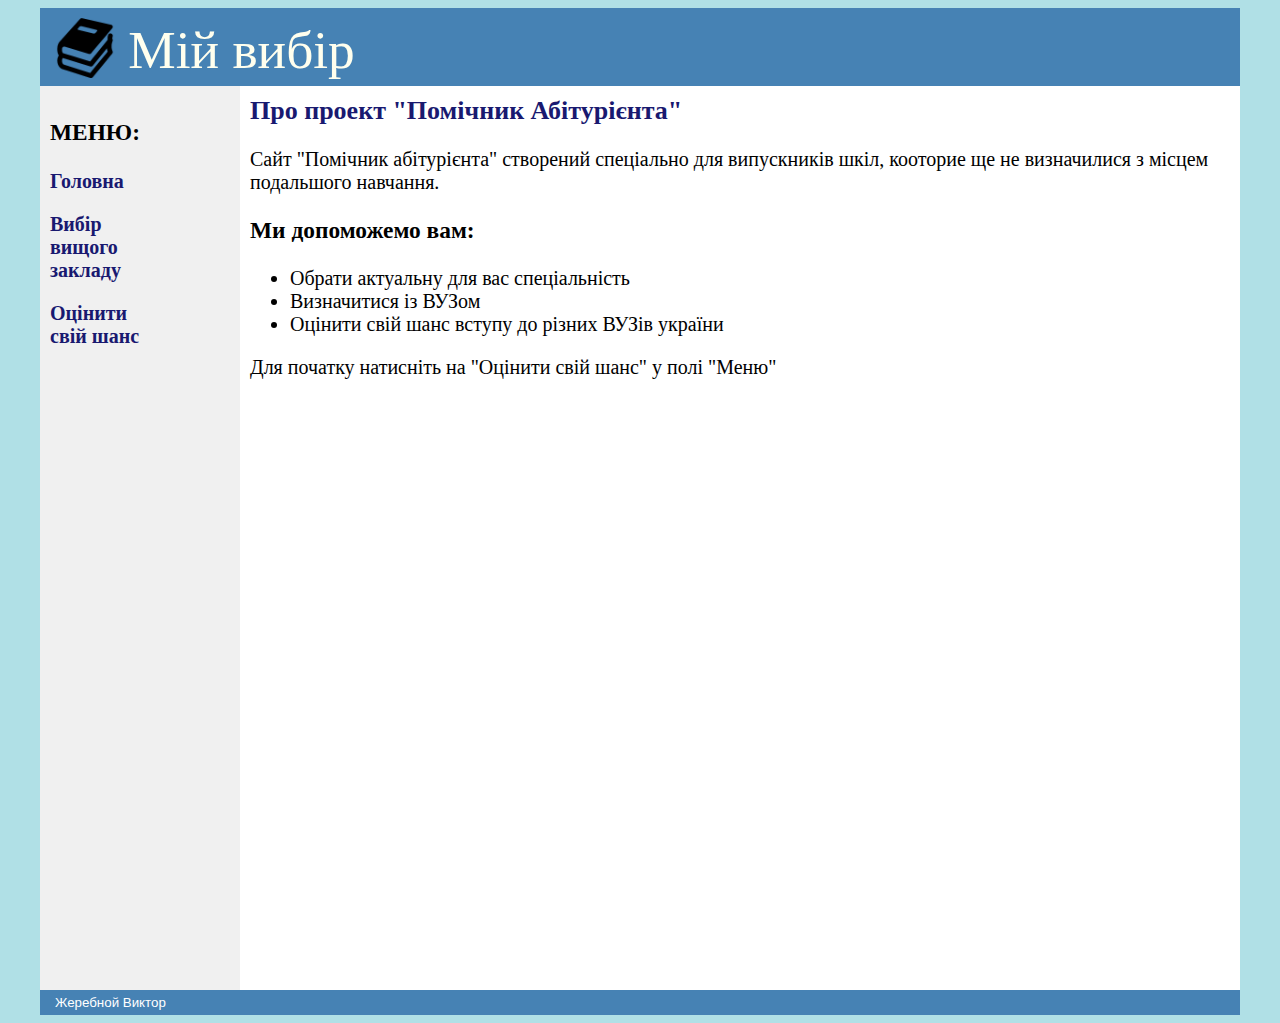
<file: index.html>
<html>
	<head>
	  <meta http-equiv="Content-Type" content="text/html; charset=utf-8" />
	  <title>Мій вибір</title>
	  <link rel="stylesheet" href="style.css">
	 </head>
	 <body>
	  <div id="container">
	  
	   <div id="header">
	   <img src="books.png" alt="Помічник Абітурієнта" id="logo">
	   Мій вибір
	   </div>
	   <div id="sidebar">
		<h3>МЕНЮ:</h3>
		<p><a href="index.html" class="punkt">Головна</a></p>
		<p><a href="start.html" class="punkt">Вибір вищого закладу</a></p>
		<p><a href="shans.html" class="punkt">Оцінити свій шанс</a></p>
	   </div>
	   <div id="content">
		<h2>Про проект "Помічник Абітурієнта"</h2>
		<p>Сайт "Помічник абітурієнта" створений спеціально для випускників шкіл, кооторие ще не визначилися з місцем подальшого навчання.</p>
		<h3>Ми допоможемо вам:</h3>
		<ul>
			<li>Обрати актуальну для вас спеціальність</li>
			<li>Визначитися із ВУЗом</li>
			<li>Оцінити свій шанс вступу до різних ВУЗів україни</li>
	    </ul>
		<p>Для початку натисніть на "Оцінити свій шанс" у полі "Меню"</p>
	   </div>
	   <div id="footer"> Жеребной Виктор</div>
	  </div> 
	 </body>
</html>
</file>
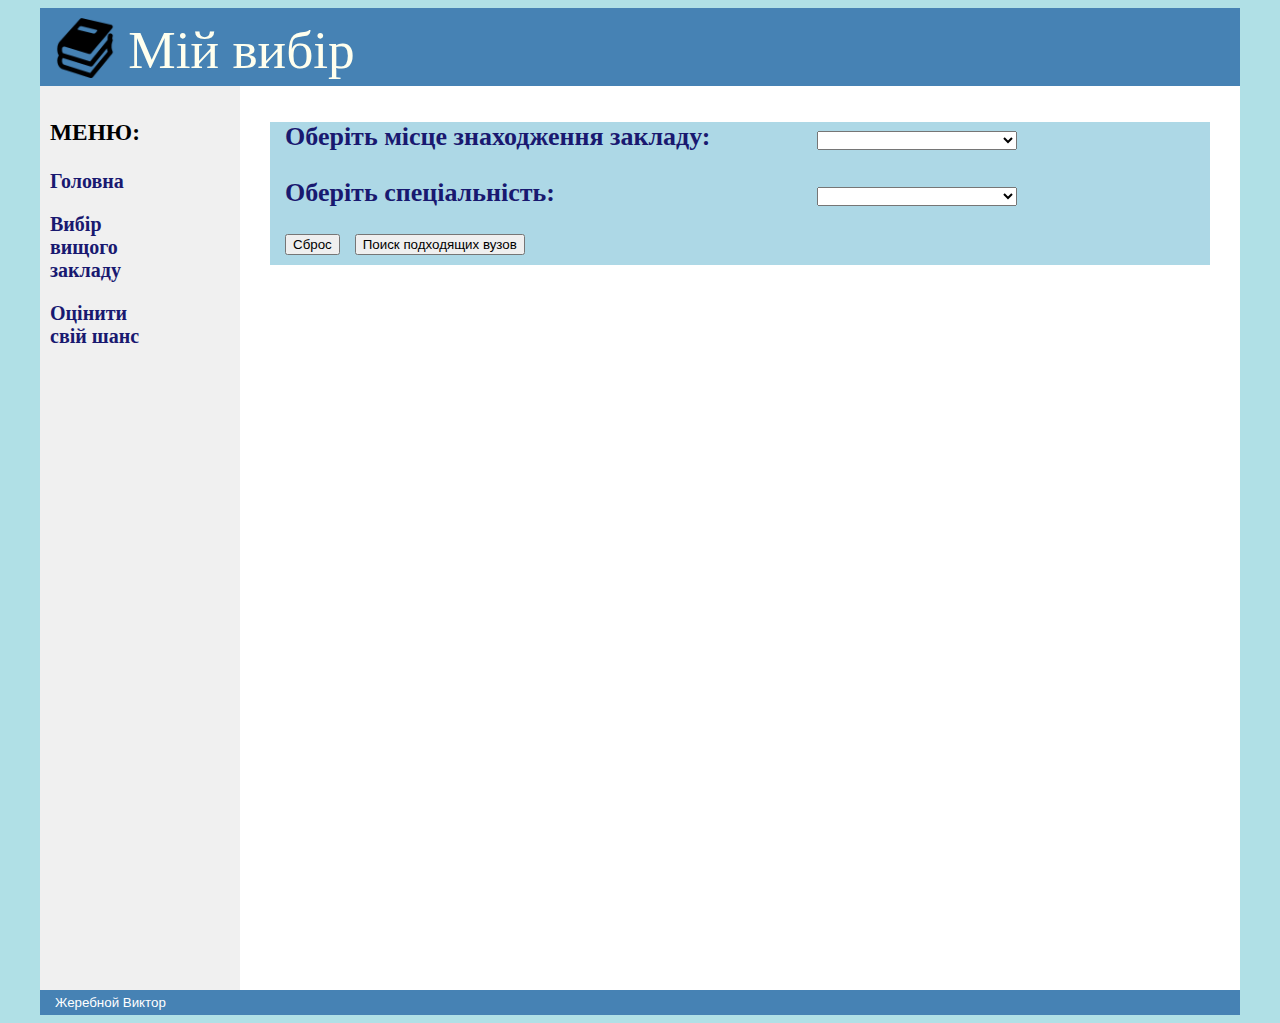
<file: shans.html>
<html>
	<head>
	  <meta http-equiv="Content-Type" content="text/html; charset=utf-8" />
	  <title>Мій вибір</title>
	  <link rel="stylesheet" href="style.css">
	  <script>
		function GetTable() {
			var gorod = document.getElementById("city").value;
			var sp = document.getElementById("spec").value;
			
		   var app = "https://script.googleusercontent.com/macros/echo?user_content_key=[base64]&lib=MeSao8dkO1hQtTlXzZPsez8Lvz31w0cnn",
			  output = '<table border="1"><tr><th>№ пункта</th><th>Місце знаходження </th><th>Назва навчального закладу</th><th>Спеціальність</th><th>Факультет</th><th>Освітня програма</th><th>Середній бал зно зарахованих на бюджет</th><th>Середній бал зно зарахованих на контракт</th><th>Конкурс на бюджетне місце</th></tr>',
			  xhr = new XMLHttpRequest();
		   xhr.open('GET', app);
		   xhr.onreadystatechange = function() {
			 if (xhr.readyState !== 4) return;

			 if (xhr.status == 200) {
				try {
					var r = JSON.parse(xhr.responseText),
					   result = r["result"];
					for (var i = 0; i < result.length; i++){
						if (r["result"][i][0] == gorod && r["result"][i][2] == sp){
						output += "<tr><td>" + (i+1) + "</td>";
						for(var j = 0; j < 8; j++){
						  var obj = r["result"][i][j];
						  output += "<td>" + obj + "</td>";
						}
						output += "</tr>";
					}
					}
					output += "</table>";
				} catch(e) {}
			 } 
			 
		   document.getElementById('info').innerHTML = output;
		   	document.getElementById('check').style.display = "block";
		   document.getElementById('content').style.height = "auto";
		   }
		   xhr.send()
		}
		function Clear(){
			document.getElementById("city").value = " ";
			document.getElementById("spec").value = " ";
		}
		function CheckChance(){
			var szno = document.getElementById("srzno").value;
			var nomer = document.getElementById("nomerPunkta").value;
			var korb = document.getElementById("kontrBudj").value;
			var balzno;
			var out;
			 var app = "https://script.googleusercontent.com/macros/echo?user_content_key=[base64]&lib=MeSao8dkO1hQtTlXzZPsez8Lvz31w0cnn",
			  output = '<table border="1"><tr><th>№ пункта</th><th>Місце знаходження </th><th>Назва навчального закладу</th><th>Спеціальність</th><th>Факультет</th><th>Освітня програма</th><th>Середній бал зно зарахованих на бюджет</th><th>Середній бал зно зарахованих на контракт</th><th>Конкурс на бюджетне місце</th></tr>',
			  xhr = new XMLHttpRequest();
		   xhr.open('GET', app);
		   xhr.onreadystatechange = function() {
			 if (xhr.readyState !== 4) return;
			 if (xhr.status == 200) {
				try {
					var r = JSON.parse(xhr.responseText),
					result = r["result"];
					if (korb == "b"){
						balzno = r["result"][nomer-1][5];
						}
					else if(korb == "k"){
						balzno = r["result"][nomer-1][5];
					}
			 } catch(e) {}
			 out = "Ваш шанс поступления  =  " + ((szno / balzno)*100) + " %";
			 document.getElementById('rezultat').innerHTML = out;
		   document.getElementById('content').style.height = "auto";
		   }
		   }
		   xhr.send()
		}
	</script>
	 </head>
	 <body>
	  <div id="container">
	  <div id="header">
	   <img src="books.png" alt="Помічник Абітурієнта" id="logo">
	   Мій вибір
	   </div>
	   <div id="sidebar">
		<h3>МЕНЮ:</h3>
		<p><a href="index.html" class="punkt">Головна</a></p>
		<p><a href="start.html" class="punkt">Вибір вищого закладу</a></p>
		<p><a href="shans.html" class="punkt">Оцінити свій шанс</a></p>
	   </div>
	   <div id="content">
		<div class="opros">
		<div id="first">
		<p><span style="margin-top:30px">Оберіть місце знаходження закладу:</span>
		<select id="city" class="vibor">
		  <option disabled selected></option>
		  <option value="Київ">Київ</option>
		  <option value="Харків" >Харків</option> 
		  <option value="Одеса">Одеса</option>
		 </select>
		 </p>
		 <p>Оберіть спеціальність: 
		<select id="spec" class="vibor" style="margin-left:256px">
		  <option disabled selected></option>
		  <option value="122 Комп'ютерні науки">122 - Компьютерні науки</option>
		  <option value="125 Кібербезпека" >125 - Кібербезпека</option> 
		  <option value="126 Інформаційні системи та технології">126 - Інформаційні системи та технології</option>
		</select>
		</p>
		<p><input type="reset" value="Сброс" onclick="Clear()"><input type="button" value="Поиск подходящих вузов" style="margin-left:15px; margin-bottom:10px" onclick="GetTable()"></p>
		</div>
		<p id="check">Введите номер пункта из таблицы: <input type="text" id="nomerPunkta" class="pole" style="margin-left:112px"></br></br>
		Ваш средний бал ЗНО: <input type="text" id="srzno" class="pole" style="margin-left:256px"></br></br>
		Контракт чи бюджет: <select id="kontrBudj" class="vibor" style="margin-left:275px">
		  <option disabled selected></option>
		  <option value="k">Контракт</option>
		  <option value="b" >Бюджет</option> 
		</select></br></br>
		<input type="button" value="Оцінити свій шанс!" style="margin-left:0px; margin-bottom:10px" onclick="CheckChance()">
		</p>
		</div>
		<div id="rezultat">
		
		</div>
		<div id="info">
			
		</div>
	   </div>
	   <div id="footer"> Жеребной Виктор</div>
	  </div> 
	 </body>
</html>
</file>
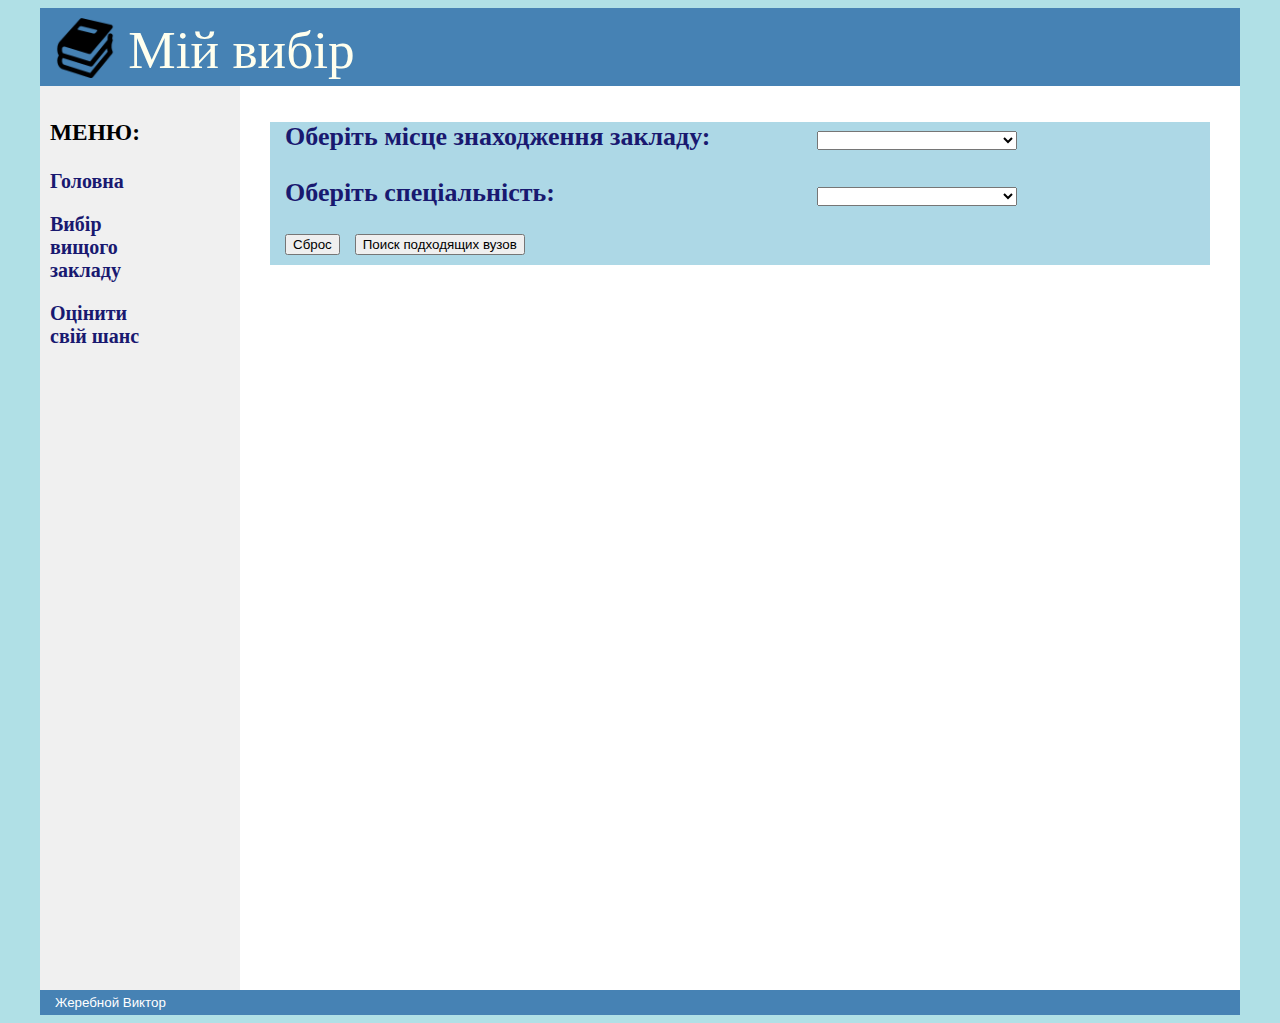
<file: start.html>
<html>
	<head>
	  <meta http-equiv="Content-Type" content="text/html; charset=utf-8" />
	  <title>Мій вибір</title>
	  <link rel="stylesheet" href="style.css">
	  <script>
		function GetTable() {
			var gorod = document.getElementById("city").value;
			var sp = document.getElementById("spec").value;
			
		   var app = "https://script.googleusercontent.com/macros/echo?user_content_key=[base64]&lib=MeSao8dkO1hQtTlXzZPsez8Lvz31w0cnn",
			  output = '<table border="1"><tr><th>Місце знаходження </th><th>Назва навчального закладу</th><th>Спеціальність</th><th>Факультет</th><th>Освітня програма</th><th>Середній бал зно зарахованих на бюджет</th><th>Середній бал зно зарахованих на контракт</th><th>Конкурс на бюджетне місце</th></tr>',
			  xhr = new XMLHttpRequest();
		   xhr.open('GET', app);
		   xhr.onreadystatechange = function() {
			 if (xhr.readyState !== 4) return;

			 if (xhr.status == 200) {
				try {
					var r = JSON.parse(xhr.responseText),
					   result = r["result"];
					for (var i = 0; i < result.length; i++){
						if (r["result"][i][0] == gorod && r["result"][i][2] == sp){
						output += "<tr>";
						for(var j = 0; j < 8; j++){
						  var obj = r["result"][i][j];
						  output += "<td>" + obj + "</td>";
						}
						output += "</tr>";
					}
					}
					output += "</table>";
				} catch(e) {}
			 } 
			 
		   document.getElementById('info').innerHTML = output;
		   document.getElementById('content').style.height = "auto";
		   }
		   xhr.send()
		}
		function Clear(){
			document.getElementById("srzno").value = " ";
			document.getElementById("city").value = " ";
			document.getElementById("spec").value = " ";
		}
	  </script>
	 </head>
	 <body>
	  <div id="container">
	  <div id="header">
	   <img src="books.png" alt="Помічник Абітурієнта" id="logo">
	   Мій вибір
	   </div>
	   <div id="sidebar">
		<h3>МЕНЮ:</h3>
		<p><a href="index.html" class="punkt">Головна</a></p>
		<p><a href="start.html" class="punkt">Вибір вищого закладу</a></p>
		<p><a href="shans.html" class="punkt">Оцінити свій шанс</a></p>
	   </div>
	   <div id="content">
		<div class="opros">
		<p><span style="margin-top:30px">Оберіть місце знаходження закладу:</span>
		<select id="city" class="vibor">
		  <option disabled selected></option>
		  <option value="Київ">Київ</option>
		  <option value="Харків" >Харків</option> 
		  <option value="Одеса">Одеса</option>
		 </select>
		 </p>
		 <p>Оберіть спеціальність: 
		<select id="spec" class="vibor" style="margin-left:256px">
		  <option disabled selected></option>
		  <option value="122 Комп'ютерні науки">122 - Компьютерні науки</option>
		  <option value="125 Кібербезпека" >125 - Кібербезпека</option> 
		  <option value="126 Інформаційні системи та технології">126 - Інформаційні системи та технології</option>
		</select>
		</p>
		<p><input type="reset" value="Сброс" onclick="Clear()"><input type="button" value="Поиск подходящих вузов" style="margin-left:15px; margin-bottom:10px" onclick="GetTable()"></p>
		</div>
		<div id="info">
			
		</div>
	   </div>
	   <div id="footer"> Жеребной Виктор</div>
	  </div> 
	 </body>
</html>
</file>
<file: style.css>
body {
		font: 10pt Arial, Helvetica, serif; /* Шрифт на веб-странице */
		background: #B0E0E6; /* Цвет фона */
	   }
	   h2 {
		font-size: 1.3em; /* Размер шрифта */
		color: #191970; /* Цвет текста */
		margin-top: 0; /* Отступ сверху */
	   }
	   #container {
		width: 1200px; /* Ширина слоя */
		margin: 0 auto; /* Выравнивание по центру */
		background: #f0f0f0; /* Цвет фона левой колонки */
	   }
	   #header {
		font-family: serif;
		font-size: 4em; /* Размер текста */
		text-align: left; /* Выравнивание по центру */
		padding: 5px;
		padding-left: 15px; /* Отступы вокруг текста */
		background: #4682B4; /* Цвет фона шапки */
		color: #ffe; /* Цвет текста */
	   }
	   #sidebar {
		font-family: serif;
		font-size: 1.5em;
		margin-top: 10px; 
		width: 110px; /* Ширина слоя */
		height: 100%;
		padding: 0 10px; /* Отступы вокруг текста */
		float: left; /* Обтекание по правому краю */
	   }
	   #content {
		height: 100%;
		font-family: serif;
		font-size: 1.5em;
		margin-left: 200px; /* Отступ слева */
		padding: 10px; /* Поля вокруг текста */
		background: #fff; /* Цвет фона правой колонки */
	   }
	   #footer {
		background: #4682B4; /* Цвет фона подвала */
		color: #fff; /* Цвет текста */
		padding: 5px; /* Отступы вокруг текста */
		padding-left: 15px;
		
	   }
	   .punkt {
		text-decoration: none;
		color: #191970;
		font-weight: bold;
	   }
	   .punkt:hover {
		color: #800000;
	   }
	   #logo{
		width: 60px;
		margin-bottom: -10px;
		margin-top: 5px;
	   }
	   .opros {
		padding-left: 15px;
		margin: 20px;
		background-color: #ADD8E6;
		color: #191970;
		font-weight: bold;
		font-size: 1.3em;
	   }
	   .vibor {
		   margin-left: 100px;
		   width: 200px;
	   }
	   .pole {
		   margin-left: 100px;
		   width: 200px;
	   }
	   #check {
		   display: none;
	   }
	   
	   #rezultat {
			padding-left: 15px;
			margin: 20px;
			background-color: #ADD8E6;
			color: #191970;
			font-weight: bold;
			font-size: 1.3em;
	   }
</file>
